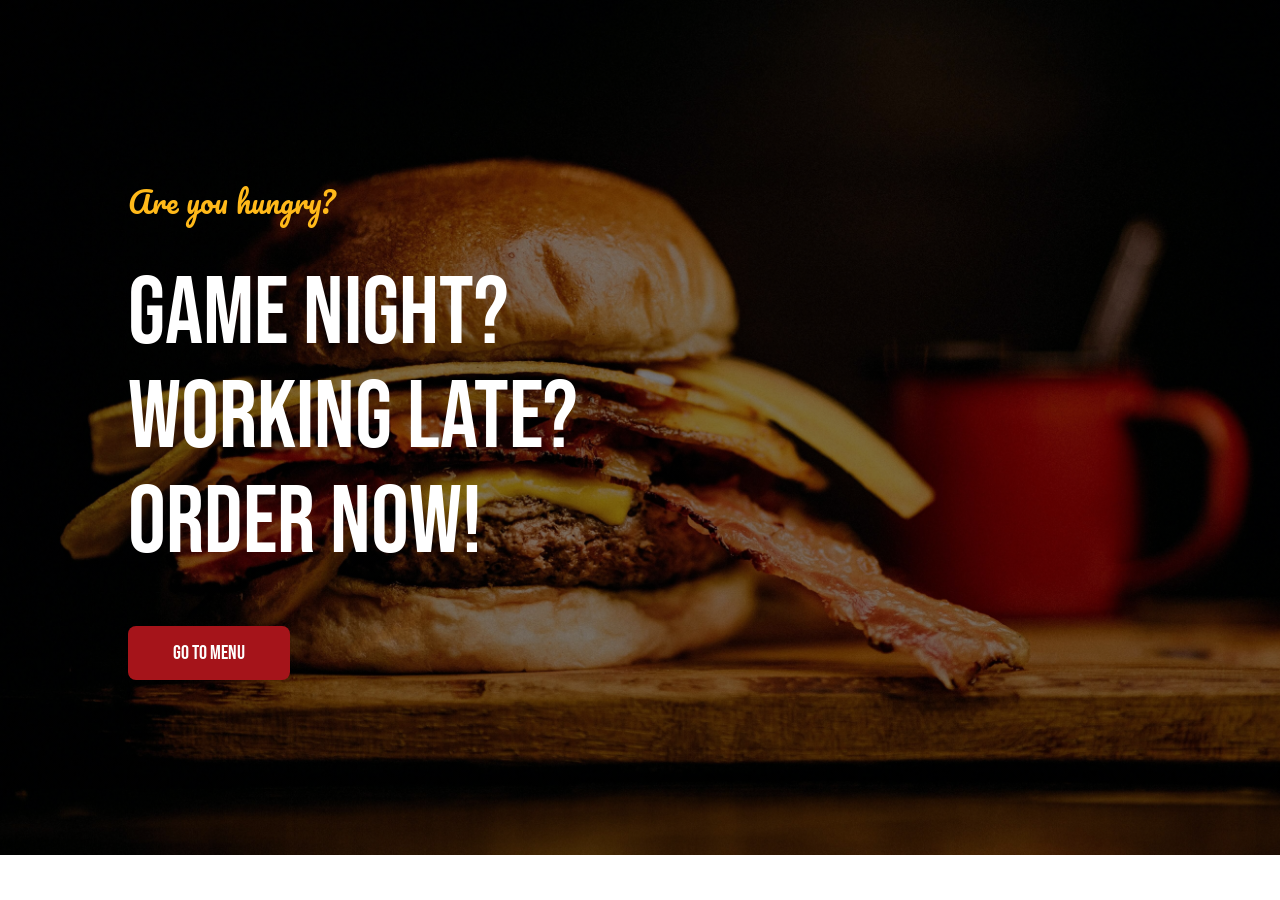
<file: burger/index.html>
<!DOCTYPE html>
<html>
    <head>
        <title>burger</title>
        <!-- style -->
        <link rel="stylesheet" href="assets/css/style.css">
        <!-- font -->
        <link rel="preconnect" href="https://fonts.googleapis.com">
        <link rel="preconnect" href="https://fonts.gstatic.com" crossorigin>
        <link href="https://fonts.googleapis.com/css2?family=Bebas+Neue&family=Epilogue:ital,wght@0,100..900;1,100..900&family=Pacifico&display=swap" rel="stylesheet">
    </head>
    <body class="bebas-neue">
        <!-- start header -->
        <header>
            <div class="header-box">
                <div class="header-content">
                    <p class="header-title1 pacifico yello-collor">
                        Are you hungry?
                    </p>
                    <p class="header-title2 bebas-neue">
                        GAME NIGHT? <br>
                        WORKING LATE? <br>
                        ORDER NOW! <br>
                    </p>
                    <a href="" class="bace-link bg-red">GO TO MENU</a>
                </div>
            </div>
        </header>
        <!-- end header -->
    </body>
</html>
</file>
<file: burger/assets/css/style.css>
* {
    margin: 0;
    padding: 0;
}


/* font */
.bebas-neue {
    font-family: "Bebas Neue", sans-serif;
}

.pacifico {
    font-family: "Pacifico", cursive;
}

.epilogue {
    font-family: "Epilogue", sans-serif;
}

.yello-collor {
    color: #ffb91a;
}

.bg-red {
    background-color: #a5141a;
}

/* start heder */
header {
    background: linear-gradient(rgb(0,0,0,0.5),rgba(0,0,0,0.5)) , url(../img/main.jpg);
    height: 95vh;
    background-size: cover;
    background-position: center;
    background-repeat: no-repeat;
}

.header-box {
    width: 80%;
    margin: 0 auto;
    height: 100%;
}

.header-content {
    height: 100%;
    display: flex;
    flex-direction: column;
    align-items: flex-start;
    justify-content: center;
}

.header-title1 {
    font-size: 30px;
    margin-bottom: 35px;
}

.header-title2 {
    font-size: 95px;
    margin-bottom: 50px;
    color: white;
    line-height: 1.1;
}

.bace-link {
    font-size: 20px;
    padding: 15px 45px;
    color: white;
    text-decoration: none;
    border-radius: 8px;
}
/* end heder */
</file>
